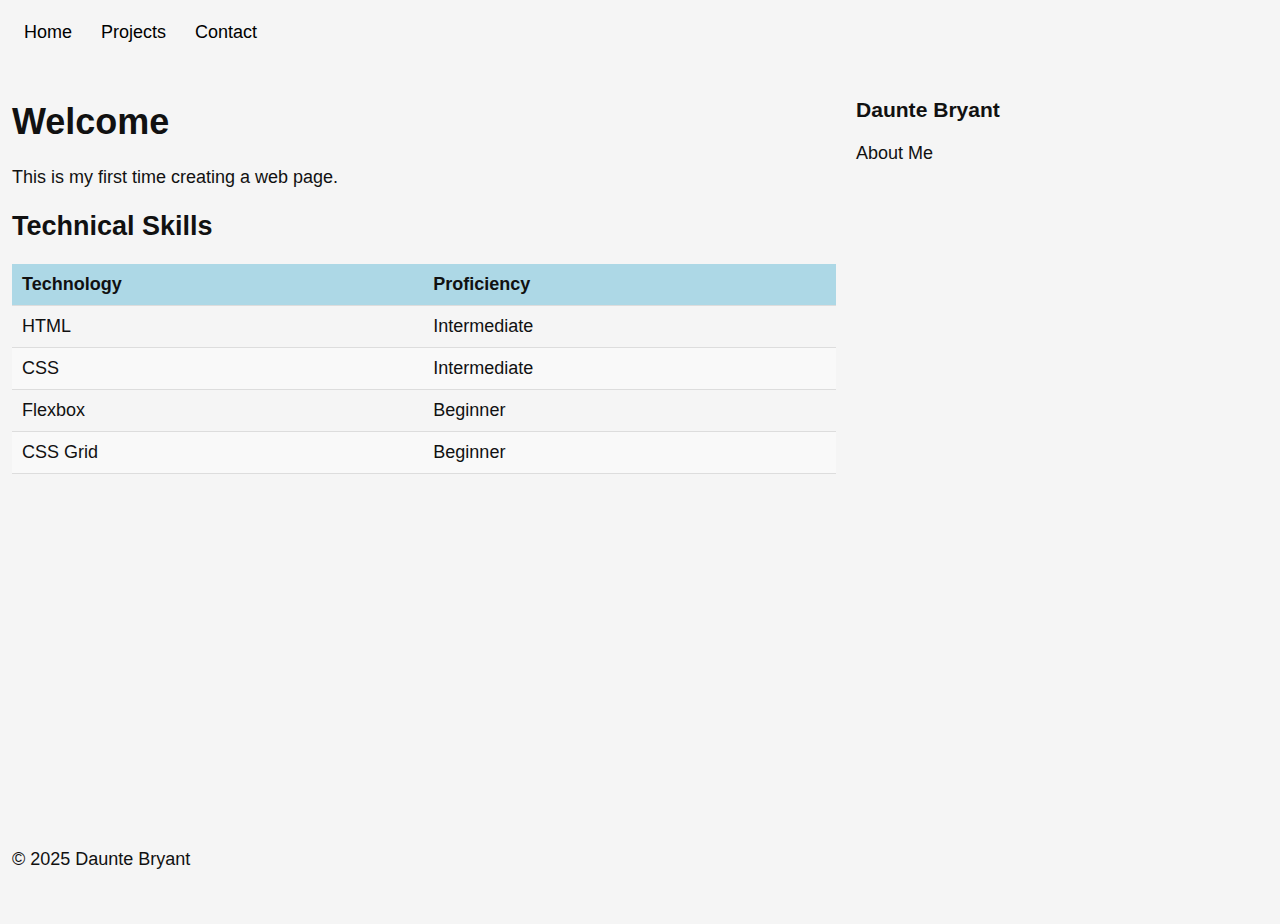
<file: index.html>
<!DOCTYPE html>
<html lang="en">
  <head>
    <meta charset="utf-8" />
    <title>Daunte Bryant - Home</title>
    <link rel="stylesheet" href="css/style.css" />
  </head>
  <body>
    <div class="grid-container">
      <header>
        <nav>
          <a href="index.html">Home</a>
          <a href="projects.html">Projects</a>
          <a href="contact.html">Contact</a>
        </nav>
      </header>

      <main class="with-sidebar">
        <section class="content">
          <h1>Welcome</h1>
          <p>This is my first time creating a web page.</p>

          <section class="skills">
            <h2>Technical Skills</h2>
            <table class="skills-table">
              <thead>
                <tr>
                  <th>Technology</th>
                  <th>Proficiency</th>
                </tr>
              </thead>
              <tbody>
                <tr>
                  <td>HTML</td>
                  <td>Intermediate</td>
                </tr>
                <tr>
                  <td>CSS</td>
                  <td>Intermediate</td>
                </tr>
                <tr>
                  <td>Flexbox</td>
                  <td>Beginner</td>
                </tr>
                <tr>
                  <td>CSS Grid</td>
                  <td>Beginner</td>
                </tr>
              </tbody>
            </table>
          </section>
        </section>

        <aside class="sidebar">
          <h3>Daunte Bryant</h3>
          <p>About Me</p>
        </aside>
      </main>

      <footer>
        <p>&copy; 2025 Daunte Bryant</p>
      </footer>
    </div>
  </body>
</html>
</file>
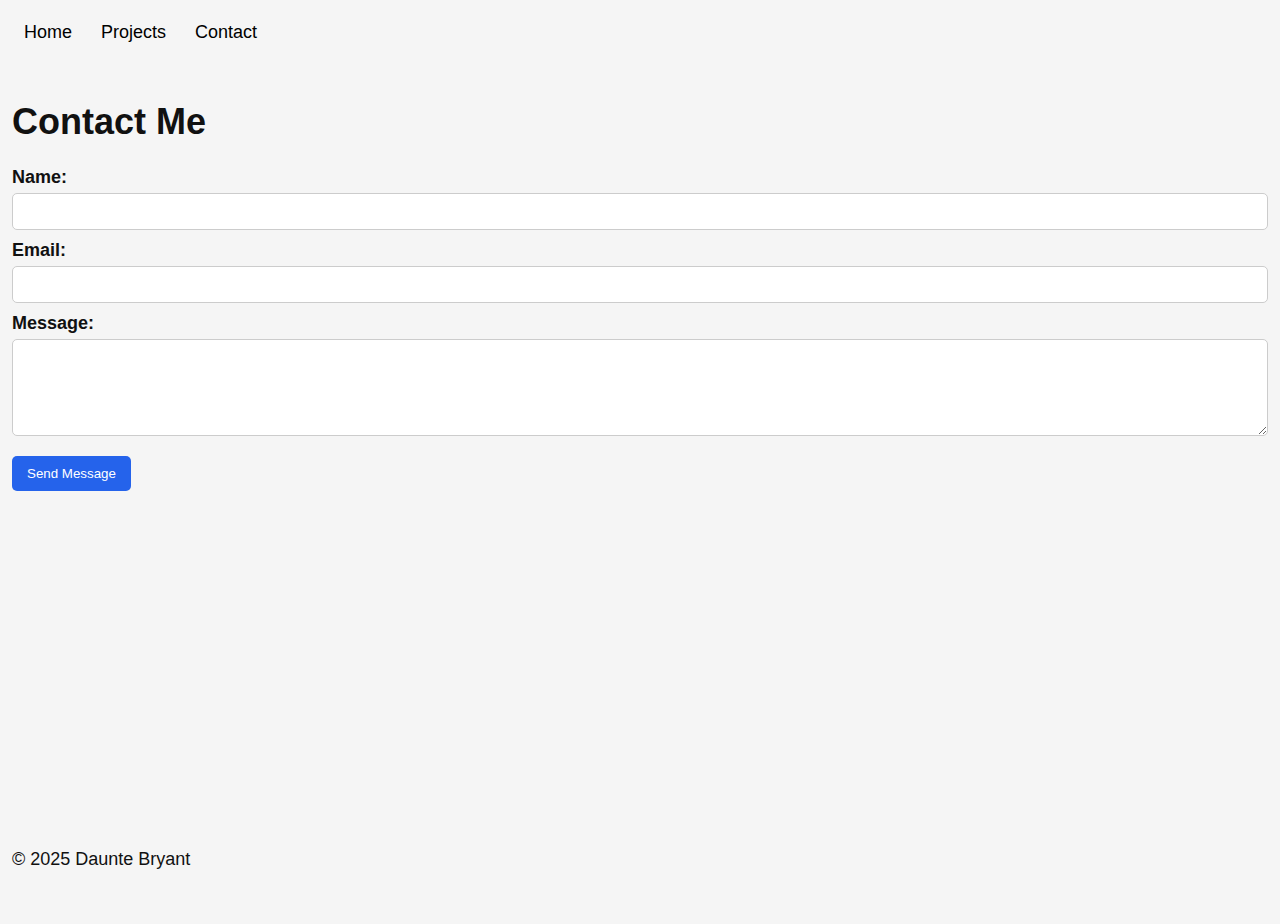
<file: contact.html>
<!DOCTYPE html>
<html lang="en">
  <head>
    <meta charset="utf-8" />
    <title>Daunte Bryant - Contact</title>
    <link rel="stylesheet" href="css/style.css" />
  </head>
  <body>
    <div class="grid-container">
      <header>
        <nav>
          <a href="index.html">Home</a>
          <a href="projects.html">Projects</a>
          <a href="contact.html">Contact</a>
        </nav>
      </header>

      <main>
        <section class="content">
          <h1>Contact Me</h1>

          <form>
            <div class="form-group">
              <label for="name">Name:</label>
              <input type="text" id="name" name="user_name" />
            </div>

            <div class="form-group">
              <label for="email">Email:</label>
              <input type="email" id="email" name="user_email" />
            </div>

            <div class="form-group">
              <label for="message">Message:</label>
              <textarea id="message" name="user_message" rows="5"></textarea>
            </div>

            <button id="submit-btn" type="submit">Send Message</button>
          </form>
        </section>
      </main>

      <footer>
        <p>&copy; 2025 Daunte Bryant</p>
      </footer>
    </div>
    <script src="js/script.js"></script>
  </body>
</html>
</file>
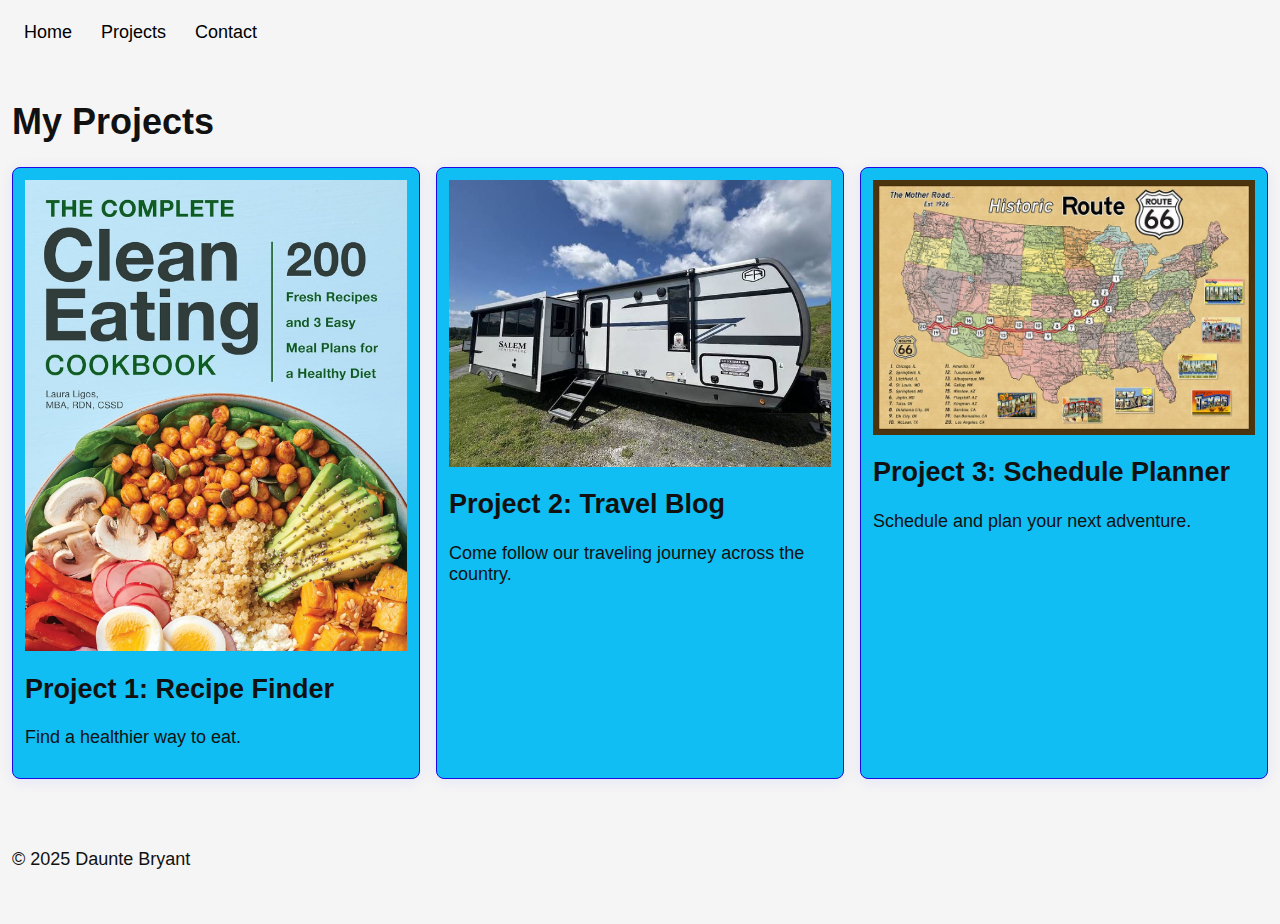
<file: projects.html>
<!DOCTYPE html>
<html lang="en">
  <head>
    <meta charset="utf-8" />
    <title>Daunte Bryant - Projects</title>
    <link rel="stylesheet" href="css/style.css" />
  </head>
  <body>
    <div class="grid-container">
      <header>
        <nav>
          <a href="index.html">Home</a>
          <a href="projects.html">Projects</a>
          <a href="contact.html">Contact</a>
        </nav>
      </header>

      <main>
        <section class="content">
          <h1>My Projects</h1>

          <section class="project-gallery">
            <article class="project-card">
              <div class="image-container">
                <img
                  src="image/recipe finder.jpg"
                  alt="Recipe Finder preview"
                />
                <div class="image-overlay">
                  <p>View Project</p>
                </div>
              </div>
              <h2>Project 1: Recipe Finder</h2>
              <p>Find a healthier way to eat.</p>
            </article>

            <article class="project-card">
              <div class="image-container">
                <img src="image/TravelBlog.jpg" alt="Travel Blog preview" />
                <div class="image-overlay"><p>View Project</p></div>
              </div>
              <h2>Project 2: Travel Blog</h2>
              <p>Come follow our traveling journey across the country.</p>
            </article>

            <article class="project-card">
              <div class="image-container">
                <img
                  src="image/schedulePlanner.jpg"
                  alt="Schedule Planner preview"
                />
                <div class="image-overlay"><p>View Project</p></div>
              </div>
              <h2>Project 3: Schedule Planner</h2>
              <p>Schedule and plan your next adventure.</p>
            </article>
          </section>
        </section>
      </main>

      <footer>
        <p>&copy; 2025 Daunte Bryant</p>
      </footer>
    </div>
  </body>
</html>
</file>
<file: css/style.css>
/* ========== Mobile-first base (~320px) ========== */
*,
*::before,
*::after {
  box-sizing: border-box;
}

html {
  font-size: 16px;
}

body {
  font-family: sans-serif;
  margin: 0;
  padding: 0 12px 24px;
  background: whitesmoke;
  color: #111;
}

.grid-container {
  display: grid;
  min-height: 100vh;
  grid-template-rows: auto 1fr auto;
}

header,
main,
footer {
  padding: 12px 0;
}

nav a {
  display: block;
  text-decoration: none;
  color: black;
  padding: 10px 12px;
  border-radius: 6px;
  transition: color 0.3s ease, background-color 0.2s ease;
}
nav a:hover {
  color: #2563eb;
  background: #eaf1ff;
}

main {
  display: block;
}
main.with-sidebar {
  display: block;
}

.project-gallery {
  display: flex;
  flex-direction: column;
  gap: 12px;
  margin-top: 16px;
}
.project-card {
  border: 1px solid #1f09e7;
  padding: 12px;
  border-radius: 8px;
  box-shadow: 0 2px 15px rgba(31, 52, 236, 0.08);
  background: #11bef3;
}
.project-card img {
  width: 100%;
  display: block;
}

form {
  max-width: 100%;
  margin: 16px 0;
}
label {
  display: block;
  margin-top: 10px;
  font-weight: bold;
}
input,
textarea {
  width: 100%;
  padding: 10px;
  margin-top: 5px;
  border: 1px solid #ccc;
  border-radius: 5px;
}
button {
  margin-top: 15px;
  padding: 10px 15px;
  background-color: #2563eb;
  color: white;
  border: none;
  border-radius: 5px;
  cursor: pointer;
  transition: background-color 0.3s ease;
}
button:hover {
  background-color: #1e52c2;
}

.image-container {
  position: relative;
  overflow: hidden;
}
.image-overlay {
  position: absolute;
  top: 0;
  left: 0;
  width: 100%;
  height: 100%;
  background: rgba(0, 0, 0, 0.5);
  color: white;
  display: flex;
  align-items: center;
  justify-content: center;
  opacity: 0;
  transition: opacity 0.3s ease;
}
.image-container:hover .image-overlay {
  opacity: 1;
}
.image-container img {
  width: 100%;
  transition: transform 0.3s ease;
}
.image-container:hover img {
  transform: scale(1.1);
}

.skills-table {
  width: 100%;
  border-collapse: collapse;
  margin-top: 20px;
}
.skills-table thead {
  background: lightblue;
}
.skills-table th,
.skills-table td {
  padding: 10px;
  text-align: left;
  border-bottom: 1px solid #ddd;
}
.skills-table tbody tr:nth-child(even) {
  background: #f9f9f9;
}

/* ========== Tablet ≥768px ========== */
@media (min-width: 768px) {
  main.with-sidebar {
    display: grid;
    grid-template-columns: 2fr 1fr;
    gap: 20px;
  }

  .project-gallery {
    flex-direction: row;
    flex-wrap: wrap;
    gap: 16px;
  }
  .project-card {
    flex: 1 1 calc(50% - 16px);
  }

  nav a {
    display: inline-block;
  }
}

/* ========== Desktop ≥1024px ========== */
@media (min-width: 1024px) {
  html {
    font-size: 18px;
  }
  .project-card {
    flex: 1 1 calc(33.333% - 16px);
  }
}
</file>
